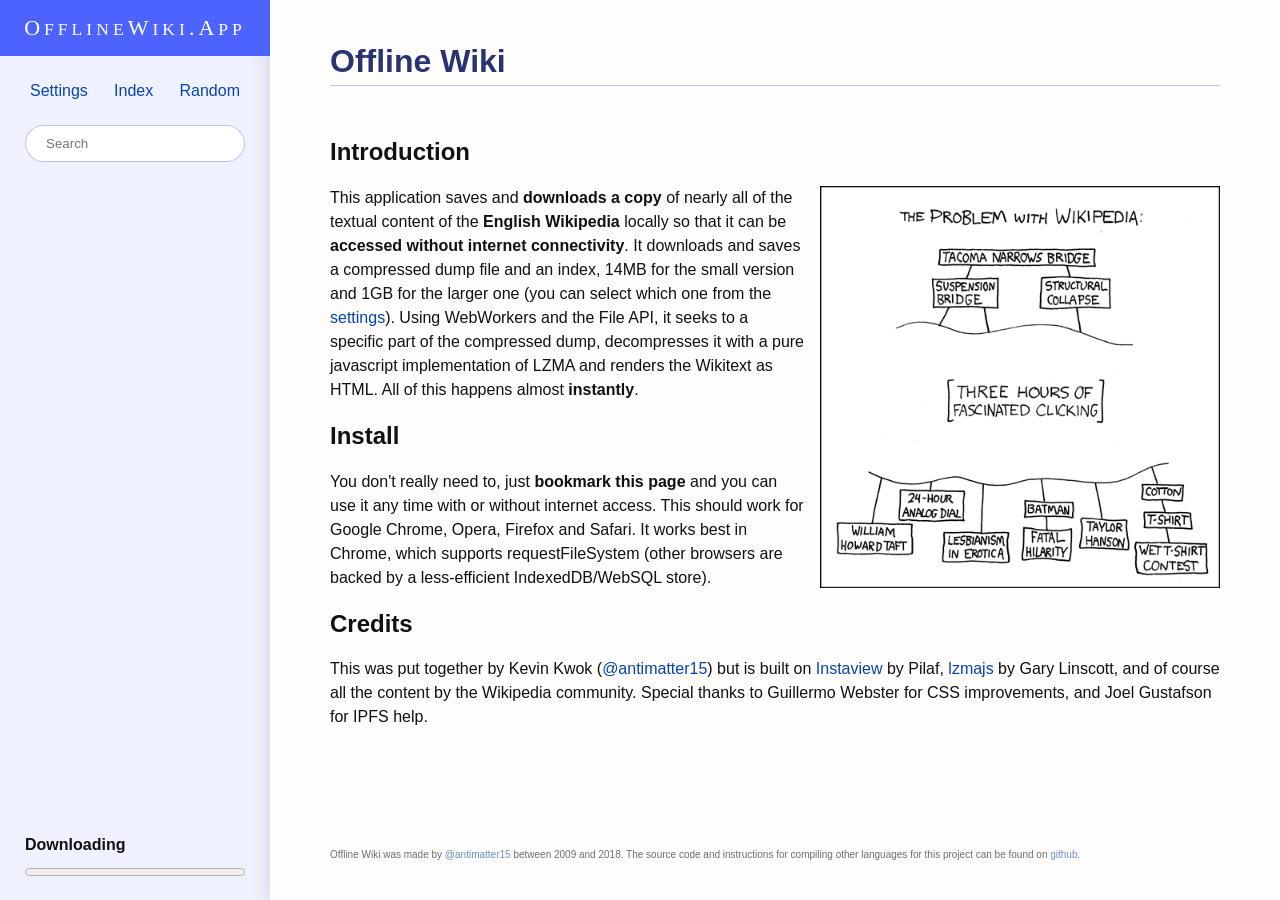
<file: index.html>
<!doctype html>
<html>
  <head>
    <meta charset="utf-8">
    <meta name="viewport" content="width=device-width, initial-scale=1">
    <link rel="stylesheet" href="styles.css">
    <link rel="shortcut icon" href="image/favicon.png">

    <title>Offline Wiki</title>
    <!--
      If you're reading this in the distant future, say, 2012, and you aren't preparing
      for the imminent apocalyptic scenarios (or if you are, that would be cool too), you
      should totally email me at antimatter15@gmail.com.

      If you're reading this in the post-apocalyptic world, or if for some odd reason
      skynet was actually powered by Amazon EC2 during the great outage of April 21st,
      2011, and somehow the malfunctioning of the cloud resulted in the prolonging of
      human existence, then you should still email me because there might be a decent
      chance that I would have survived the chaos which ensued during the eventless
      apocalypse.

      And in case the future me ever reads this. Hi. I'm you from the past. It would be
      pretty interesting to meet you. But regardless, I would probably be disappointed
      in whatever you've done because life seems to continue according to my diminishing
      intelligence hypothesis. Probably, you're at least thinking that you're a lot dumber
      than you were when I wrote this, and wondering why I consider myself a different person
      when existing in different times. However, the people who aren't me who might happen
      to read this document will probably find it really weird that some guy talks to himself
      about the future and past and is probably insane or suffering some odd self diagnosed
      inferiority complex instigated by the two time rejection from an unnamed institution
      for people interested in science and technology. But saying that would make future me
      feel weird as well as future non-mes.
    -->
    <script type="text/javascript">

  var _gaq = _gaq || [];
  _gaq.push(['_setAccount', 'UA-1367972-7']);
  _gaq.push(['_trackPageview']);

  (function() {
    var ga = document.createElement('script'); ga.type = 'text/javascript'; ga.async = true;
    ga.src = ('https:' == document.location.protocol ? 'https://ssl' : 'http://www') + '.google-analytics.com/ga.js';
    var s = document.getElementsByTagName('script')[0]; s.parentNode.insertBefore(ga, s);
  })();

</script>
  </head>
  <body>


    <header id="toolbar">

      <a class="logo" href="?">
        O<span style="font-size: 80%">ffline</span>W<span style="font-size: 80%">iki</span>.A<span style="font-size: 80%">pp</span>
      </a>

      <div class="controls">
    <div id="autocomplete" class="autocomplete" style="display:none; position: fixed; right: 20px; top: 28px"></div>

        <div id="nav">
          <a href="?Special:Settings">Settings</a>
          <a href="?Special:Index">Index</a>
          <a href="?Special:Random">Random</a>
        </div>

        <input type="text" placeholder="Search" autocomplete=off spellcheck=false  id="search">

      </div>



        <div id="outline">
        </div>


        <div class="spacer"></div>

        <div style="display: none" id="download">
          <div id="status"><b>Initializing</b></div>
          <progress id="progress" value=""></progress>
        </div>

    </header>

    <div id="container">
      <article id="update_available" onclick="location.reload()" style=
      "display: none;">
        An update to <b>Offline Wiki</b> has been downloaded and installed. <b>Click here</b> to apply the update.
      </article>

      <h1 id="title">Offline Wiki</h1>

      <div id="settings" style="display:none">
        <!--
        <p>
          This is the settings page. One day, in the distant future, this will be idealistic and overflowing with neat tools and great notions.


        </p>-->

    <p>
  <b>Select the file</b> you want to use. There isn't much to choose from, I know. I'm sorry.
  </p>
   <p>
    <select id="dump" onchange="switch_dump(this.value)">
    </select>


   </p>
   <p>

     You can also choose to <b>open a local index/dump pair</b> by selecting them from the file field below. You can also drag and drop the files onto this page. Note that you need to select <b>two</b> files.

     This is the recommended approach on browsers that don't support requestFileSystem.
</p><p>
     <input type="file" multiple onchange="local_files(this.files)">

   </p>
    <p>
    Select the <b>parsing engine</b>. This takes the wikitext and turns it into html which is then meant for human eyes.
    </p>
<p>
    <select id="parser">
      <option value="instawiki">InstaView Parser</option>
      <option value="source">Source View</option>
      <option value="splus">Enhanced Source View</option>
      <option value="basic">Basic Parser</option>
    </select>
   </p>
    <p>
      This will <b>pause the current downloads</b> for the remainder of this session.
    </p>
   <p>

   <button onclick="stop_download=true;this.disabled=true">Stop downloads</button>
   </p>
   <p>
    This will <b>delete the current dump</b> from your computer. The file can be downloaded again.
   </p>
   <p>
   <button onclick="nero()">Delete dump</button>
   </p>
      </div>
      <article id="content">

      </article>
      <article id="home">

        <h2>Introduction</h2>

  <img id="xkcd" src="image/xkcd.png" usemap="#xkcd" border="0" style="float:right;margin-left:15px;margin-bottom:15px;" width="400" height="400" alt="" title="The obligatory xkcd strip." />
<map id="xkcd" name="xkcd">
<area shape="rect" coords="124,192,286,236" href="http://xkcd.com/214/" alt="" title=""    />
<area shape="rect" coords="118,60,276,82" href="?Tacoma_Narrows_Bridge" alt="" title=""    />
<area shape="rect" coords="110,90,180,120" href="?Suspension_bridge" alt="" title=""    />
<area shape="rect" coords="221,92,291,122" href="?Structural_failure" alt="" title=""    />
<area shape="rect" coords="16,336,92,369" href="?William_Howard_Taft" alt="" title=""    />
<area shape="rect" coords="77,301,146,335" href="?24-hour_clock" alt="" title=""    />
<area shape="rect" coords="121,344,190,378" href="?Lesbianism_in_erotica" alt="" title=""    />
<area shape="rect" coords="201,315,252,332" href="?Batman" alt="" title=""    />
<area shape="rect" coords="201,343,252,376" href="?Death_from_laughter" alt="" title=""    />
<area shape="rect" coords="257,331,308,364" href="?Taylor_Hanson" alt="" title=""    />
<area shape="rect" coords="320,295,361,315" href="?Cotton" alt="" title=""    />
<area shape="rect" coords="323,324,371,344" href="?T-shirt" alt="" title=""    />
<area shape="rect" coords="313,352,389,389" href="?Wet_T-shirt_contest" alt="" title=""    />
</map>

        <p>
        This application saves and <b>downloads a copy</b> of nearly all of the textual content of the <b>English Wikipedia</b> locally so that it can be <b>accessed without internet connectivity</b>. It downloads and saves a compressed dump file and an index, 14MB for the small version and 1GB for the larger one (you can select which one from the <a href="?Special:Settings">settings</a>). Using WebWorkers and the File API, it seeks to a specific part of the compressed dump, decompresses it with a pure javascript implementation of LZMA and renders the Wikitext as HTML. All of this happens almost <b>instantly</b>.
      </p>
        <h2>Install</h2>
        <p>
          You don't really need to, just <b>bookmark this page</b> and you can use it any time with or without internet access. This should work for Google Chrome, Opera, Firefox and Safari. It works best in Chrome, which supports requestFileSystem (other browsers  are backed by a less-efficient IndexedDB/WebSQL store).
        </p>
        <h2>Credits</h2>
        <p>
          This was put together by Kevin Kwok (<a href='http://twitter.com/antimatter15'>@antimatter15</a>) but is built on <a href="http://en.wikipedia.org/wiki/User:Pilaf/InstaView">Instaview</a> by Pilaf, <a href="https://github.com/glinscott/lzmajs">lzmajs</a> by Gary Linscott, and of course all the content by the Wikipedia community. Special thanks to Guillermo Webster for CSS improvements, and Joel Gustafson for IPFS help. 
        </p>
       

<div style="clear: both;"></div>
      </article>

      <div class="spacer"></div>
    <footer title="Build Date: CURRENT_DATE">
      Offline Wiki was made by <a href="http://twitter.com/antimatter15">@antimatter15</a> between 2009 and 2018. The source code and instructions for compiling other languages for this project can be found on <a href="https://github.com/antimatter15/offlinewiki">github</a>.
    </footer>

    </div>


    <script src="js/autocomplete.js"></script>
    <script src="js/search.js"></script>
    <script src="js/lzma.js"></script>
    <script src="js/render.js"></script>
    <script src="js/ui.js"></script>
    <script src="js/fs2.js"></script>
  </body>
</html>
</file>
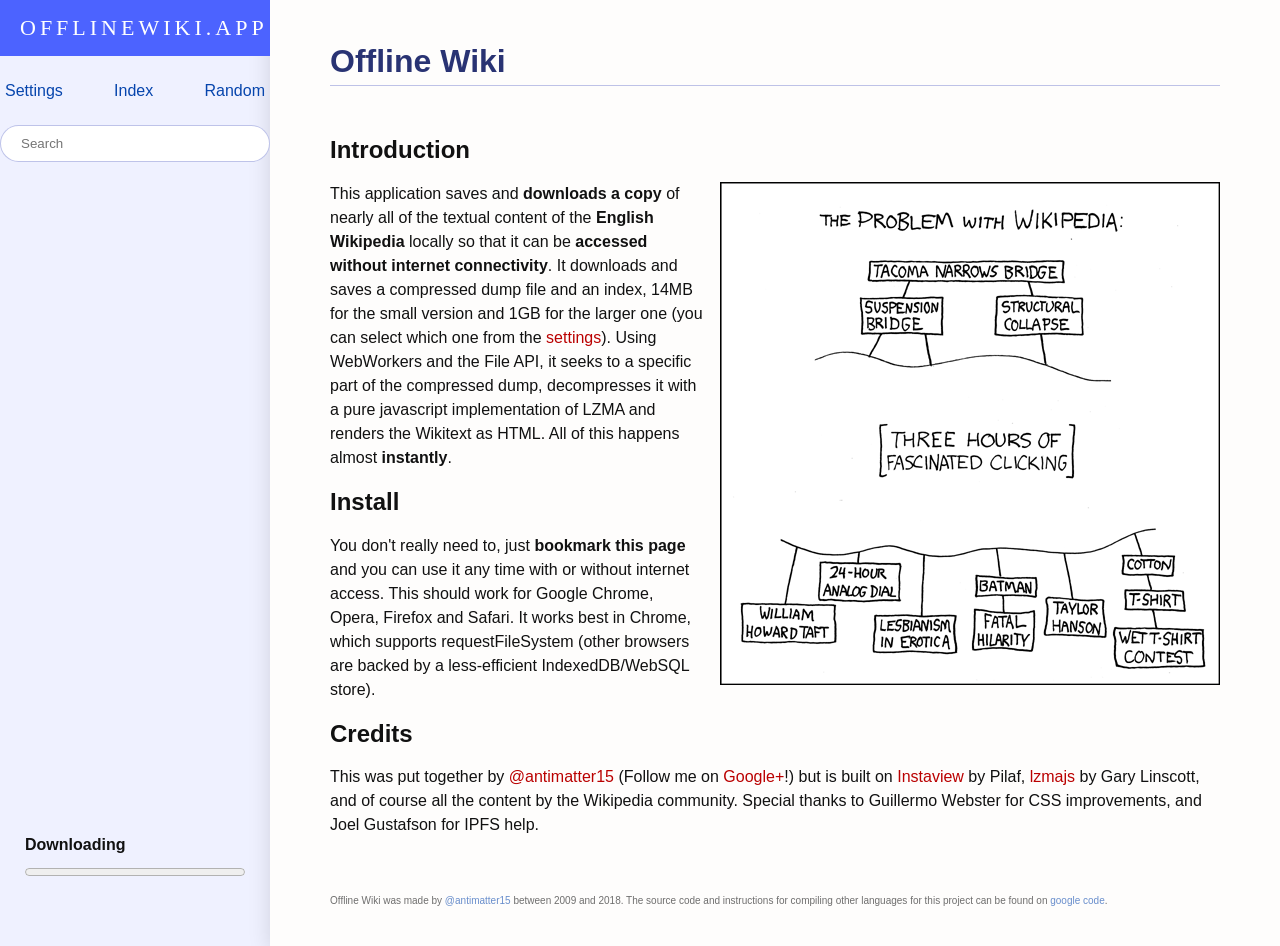
<file: app.html>
<!doctype html>
<html>
  <head>
    <meta charset="utf-8">
    <link rel="stylesheet" href="styles.css">

    <title>Offline Wiki</title>
    <!--
      If you're reading this in the distant future, say, 2012, and you aren't preparing
      for the imminent apocalyptic scenarios (or if you are, that would be cool too), you
      should totally email me at antimatter15@gmail.com.

      If you're reading this in the post-apocalyptic world, or if for some odd reason
      skynet was actually powered by Amazon EC2 during the great outage of April 21st,
      2011, and somehow the malfunctioning of the cloud resulted in the prolonging of
      human existence, then you should still email me because there might be a decent
      chance that I would have survived the chaos which ensued during the eventless
      apocalypse.

      And in case the future me ever reads this. Hi. I'm you from the past. It would be
      pretty interesting to meet you. But regardless, I would probably be disappointed
      in whatever you've done because life seems to continue according to my diminishing
      intelligence hypothesis. Probably, you're at least thinking that you're a lot dumber
      than you were when I wrote this, and wondering why I consider myself a different person
      when existing in different times. However, the people who aren't me who might happen
      to read this document will probably find it really weird that some guy talks to himself
      about the future and past and is probably insane or suffering some odd self diagnosed
      inferiority complex instigated by the two time rejection from an unnamed institution
      for people interested in science and technology. But saying that would make future me
      feel weird as well as future non-mes.
    -->
    <script type="text/javascript">

  var _gaq = _gaq || [];
  _gaq.push(['_setAccount', 'UA-1367972-7']);
  _gaq.push(['_trackPageview']);

  (function() {
    var ga = document.createElement('script'); ga.type = 'text/javascript'; ga.async = true;
    ga.src = ('https:' == document.location.protocol ? 'https://ssl' : 'http://www') + '.google-analytics.com/ga.js';
    var s = document.getElementsByTagName('script')[0]; s.parentNode.insertBefore(ga, s);
  })();

</script>
  </head>
  <body>


    <header id="toolbar">

      <a class="logo" href="?">
        offlinewiki.app
      </a>
    <div id="autocomplete" class="autocomplete" style="display:none; position: fixed; right: 20px; top: 28px"></div>

        <div id="nav">

          <a href="?Special:Settings">Settings</a>
          <a href="?Special:Index">Index</a>
          <a href="?Special:Random">Random</a>
        </div>



        <input type="text" placeholder="Search" autocomplete=off spellcheck=false  id="search">


        <div id="outline">
        </div>


        <div class="spacer"></div>

        <div style="display: none" id="download">
          <div id="status"><b>Initializing</b></div>
          <progress id="progress" value=""></progress>
        </div>

    </header>

    <div id="container">
      <h1 id="title">Offline Wiki</h1>

      <div id="settings" style="display:none">
        <!--
        <p>
          This is the settings page. One day, in the distant future, this will be idealistic and overflowing with neat tools and great notions.


        </p>-->

    <p>
  <b>Select the file</b> you want to use. There isn't much to choose from, I know. I'm sorry.
  </p>
   <p>
    <select id="dump" onchange="switch_dump(this.value)">
    </select>


   </p>
   <p>

     You can also choose to <b>open a local index/dump pair</b> by selecting them from the file field below. You can also drag and drop the files onto this page. Note that you need to select <b>two</b> files.

     This is the recommended approach on browsers that don't support requestFileSystem.
</p><p>
     <input type="file" multiple onchange="local_files(this.files)">

   </p>
    <p>
    Select the <b>parsing engine</b>. This takes the wikitext and turns it into html which is then meant for human eyes.
    </p>
<p>
    <select id="parser">
      <option value="instawiki">InstaView Parser</option>
      <option value="source">Source View</option>
      <option value="splus">Enhanced Source View</option>
      <option value="basic">Basic Parser</option>
    </select>
   </p>
    <p>
      This will <b>pause the current downloads</b> for the remainder of this session.
    </p>
   <p>

   <button onclick="stop_download=true;this.disabled=true">Stop downloads</button>
   </p>
   <p>
    This will <b>delete the current dump</b> from your computer. The file can be downloaded again.
   </p>
   <p>
   <button onclick="nero()">Delete dump</button>
   </p>
      </div>
      <article id="content">

        <h2>Introduction</h2>

  <img id="xkcd" src="image/xkcd.png" usemap="#xkcd" border="0" style="float:right;margin-left:15px;margin-bottom:15px;" width="500" height="503" alt="" title="The obligatory xkcd strip." />
<map id="xkcd" name="xkcd">
<area shape="rect" coords="156,241,358,295" href="http://xkcd.com/214/" alt="" title=""    />

<area shape="rect" coords="148,75,345,103" href="?Tacoma_Narrows_Bridge" alt="" title=""    />
<area shape="rect" coords="138,113,225,151" href="?Suspension_bridge" alt="" title=""    />
<area shape="rect" coords="277,115,364,153" href="?Structural_failure" alt="" title=""    />
<area shape="rect" coords="21,420,116,462" href="?William_Howard_Taft" alt="" title=""    />
<area shape="rect" coords="97,377,183,419" href="?24-hour_clock" alt="" title=""    />
<area shape="rect" coords="152,431,238,473" href="?Lesbianism_in_erotica" alt="" title=""    />
<area shape="rect" coords="252,394,316,415" href="?Batman" alt="" title=""    />
<area shape="rect" coords="252,429,316,470" href="?Death_from_laughter" alt="" title=""    />
<area shape="rect" coords="322,414,386,455" href="?Taylor_Hanson" alt="" title=""    />
<area shape="rect" coords="400,369,452,394" href="?Cotton" alt="" title=""    />
<area shape="rect" coords="404,406,464,431" href="?T-shirt" alt="" title=""    />
<area shape="rect" coords="392,441,487,487" href="?Wet_T-shirt_contest" alt="" title=""    />
</map>


        This application saves and <b>downloads a copy</b> of nearly all of the textual content of the <b>English Wikipedia</b> locally so that it can be <b>accessed without internet connectivity</b>. It downloads and saves a compressed dump file and an index, 14MB for the small version and 1GB for the larger one (you can select which one from the <a href="?Special:Settings">settings</a>). Using WebWorkers and the File API, it seeks to a specific part of the compressed dump, decompresses it with a pure javascript implementation of LZMA and renders the Wikitext as HTML. All of this happens almost <b>instantly</b>.
        <h2>Install</h2>
        <p>
          You don't really need to, just <b>bookmark this page</b> and you can use it any time with or without internet access. This should work for Google Chrome, Opera, Firefox and Safari. It works best in Chrome, which supports requestFileSystem (other browsers  are backed by a less-efficient IndexedDB/WebSQL store).
        </p>
        <h2>Credits</h2>
        <p>
          This was put together by <a href='http://twitter.com/antimatter15'>@antimatter15</a> (Follow me on <a href="https://plus.google.com/116347431032639424492/about">Google+</a>!) but is built on <a href="http://en.wikipedia.org/wiki/User:Pilaf/InstaView">Instaview</a> by Pilaf, <a href="https://github.com/glinscott/lzmajs">lzmajs</a> by Gary Linscott, and of course all the content by the Wikipedia community. Special thanks to Guillermo Webster for CSS improvements, and Joel Gustafson for IPFS help. 
        </p>
       

<div style="clear: both;"></div>
      </article>

      <div class="spacer"></div>
    <footer>
      Offline Wiki was made by <a href="http://twitter.com/antimatter15">@antimatter15</a> between 2009 and 2018. The source code and instructions for compiling other languages for this project can be found on <a href="https://code.google.com/p/offline-wiki">google code</a>.
    </footer>

    </div>


    <script src="js/autocomplete.js"></script>
    <script src="js/search.js"></script>
    <script src="js/lzma.js"></script>
    <script src="js/render.js"></script>
    <script src="js/ui.js"></script>
    <script src="js/fs2.js"></script>
  </body>
</html>
</file>
<file: styles.css>
:root {
  color-scheme: light dark;
  --page-bg: #eff1ff;
  --surface: #fefdfc;
  --surface-soft: #e8e8e8;
  --sidebar-bg: transparent;
  --text: #111111;
  --muted: #4f566b;
  --link: #0645ad;
  --visited: #0b0080;
  --content-link: #ba0000;
  --active-link: #b86a00;
  --heading: #293373;
  --border: rgba(45, 62, 183, 0.31);
  --input-bg: #ffffff;
  --control-bg: #ffffff;
  --autocomplete-bg: #ffffff;
  --autocomplete-hover: #e6edf7;
  --autocomplete-active: #d5dbff;
  --table-bg: #f8f9fa;
  --table-text: #222222;
  --table-border: #a2a9b1;
  --logo-bg: #4c63ff;
  --logo-text: #ffffff;
  --notice-bg: #eff1ff;
  --notice-border: #ced4ff;
  --shadow: 1px 5px 22px rgba(0, 0, 0, 0.14);
  --focus-shadow: 0 5px 20px rgba(0, 0, 0, 0.2);
  --drag-bg: #5ea05f;
}

body {
  font-family: "Helvetica Neue", Arial, sans-serif;
  color: var(--text);
  background-color: var(--page-bg);
  /* background-image: url(image/bg.png); */
  background-attachment: fixed;
  /* margin-right: 60px; */
  /* margin-left: 50px; */
  /* margin-top: 0px; */
  margin: 0;
}

body.dragging {
  background: var(--drag-bg);
}

#update_available {
  border: 1px solid var(--notice-border);
  padding: 20px;
  margin-bottom: 30px;
  background: var(--notice-bg);
  border-radius: 10px;
  cursor: pointer;
}

#container {
  background-color: var(--surface);
  padding: 40px 60px;
  /* padding-top: 10px; */
  /* padding-bottom: 10px; */
  /* margin-top: 20px; */
  word-wrap: break-word;
  -webkit-box-shadow: 0px 0px 10px #888;
  box-shadow: var(--shadow);
  min-height: 100vh;
  margin-left: 270px;

  display: flex;
  flex-direction: column;
}

#content {
  position: relative;

  line-height: 1.5em;
}

#title,
#content,
#home,
#settings,
#update_available,
footer {
  max-width: 980px;
  width: 100%;
  margin-left: auto;
  margin-right: auto;
}

p {
  margin: 0.4em 0 0.5em 0;
  line-height: 1.5em;
}

#pageitems {
  -webkit-column-width: 180px;
  -webkit-column-gap: 20px;
  column-width: 180px;
  column-gap: 20px;
  -moz-column-width: 180px;
  -moz-column-gap: 20px;
}

#pageitems a {
  display: inline-block;
  max-width: 100%;
  overflow-wrap: anywhere;
}

#slider {
  width: 100%;
}

pre {
  word-wrap: break-word;

  white-space: pre-wrap;
  overflow-x: auto;
}

a:hover {
  text-decoration: underline;
}

a:visited {
  color: var(--visited);
}
a {
  text-decoration: none;
  color: var(--link);
  background: none;
}

#content a {
  color: var(--content-link);
}

#content a.found,
#pageitems a {
  color: var(--link);
}

#content a.new {
  color: var(--content-link);
}

a:active {
  color: var(--active-link);
}

a.notcached {
  opacity: 0.7;
}

/*
#content a:not(.checked) {
  color: #BA0000;
}
*/

a.new {
  color: var(--content-link);
}
.rellink,
.dablink {
  font-style: italic;
  padding-left: 1.6em;
  margin-bottom: 0.5em;
}

* {
  box-sizing: border-box;
}

img {
  max-width: 100%;
  height: auto;
}

input,
select,
button {
  max-width: 100%;
}

#titlebar {
  position: absolute;
  top: 0px;
  left: 0;
  background-color: var(--surface-soft);
  width: 100%;
  background-image: -webkit-gradient(
    linear,
    left bottom,
    left top,
    color-stop(0, #e8e8e8),
    color-stop(1, #c7c7c7)
  );
}

#toolbar {
  box-sizing: border-box;
  position: fixed;
  top: 0px;
  left: 0;
  width: 270px;
  bottom: 0;
  background: var(--sidebar-bg);
  border-right: 0;

  display: flex;
  flex-direction: column;
}

.controls {
  flex-shrink: 0;
  padding: 0 25px;
}

.spacer {
  flex-grow: 1;
}

#toolbar a:visited {
  color: var(--link) !important;
}

#search {
  border: 0;
  background: var(--input-bg);
  color: var(--text);
  padding: 10px 20px;
  box-sizing: border-box;
  border-radius: 22px;
  margin-bottom: 28px;
  /* color: white; */
  border: 1px solid var(--border);
  width: 100%;
  outline: 0;
  position: relative;
  z-index: 3;
}

#search:focus {
  box-shadow: var(--focus-shadow);
}

.autocomplete {
  width: 254px;
  background-color: var(--autocomplete-bg);
  color: var(--text);
  cursor: default;
  /*overflow-x: hidden;*/
  box-shadow: var(--focus-shadow);

  z-index: 20;

  border-radius: 10px;

  margin-top: 15px;

  padding: 10px 0;
}

div#autocomplete::before {
  position: absolute;
  top: -9px;
  left: 93px;
  border-left: 10px solid transparent;
  border-right: 10px solid transparent;
  border-bottom: 10px solid var(--autocomplete-bg);
  width: 0;
  height: 0;
  content: " ";
  z-index: 32;
  filter: drop-shadow(0 -2px 2px rgba(0, 0, 0, 0.1));
}

.autocomplete .item {
  width: 100%;

  padding: 0.2em 20px;
}

.autocomplete .item:hover {
  background-color: var(--autocomplete-hover);
}

.autocomplete .item.highlight {
  /*background-color: #4C59A6;*/
  /*background-color: rgb(181, 213, 255);*/
  background-color: var(--autocomplete-active);
}

#title {
  margin-top: 3px;
  margin-bottom: 10px;
  /* min-height: 2.5em; */
  margin-bottom: 1em;
  word-wrap: break-word;
  /* padding-left: 18px; */
  border-bottom: 1px solid var(--border);
  color: var(--heading);
  padding-bottom: 5px;
}

table {
  background-color: var(--table-bg);
  color: var(--table-text);
  margin: 1em 0;
  border: 1px solid var(--table-border);
  border-collapse: collapse;
}

table > tr > th,
table > tr > td,
table > * > tr > th,
table > * > tr > td {
  border: 1px solid var(--table-border);
  padding: 0.2em 0.4em;
}

#outline ol {
  padding-left: 25px;
  /*list-style-type: none;*/
}

#outline {
  margin-right: 15px;
  font-weight: 300;
  /*border-top: 1px solid rgba(138, 153, 255, 0.48);*/
  opacity: 0.8;

  flex-shrink: 1;
  overflow: auto;

  font-size: 90%;
  line-height: 1.4;

  padding-left: 30px;
}

#outline > ol {
  padding-left: 0;
  list-style-type: none;
}

#outline a.selected {
  font-weight: 500;
}

#nav {
  padding: 5px;
  display: flex;
  gap: 12px;
  justify-content: space-between;
  padding-bottom: 25px;
}

#nav a {
  white-space: nowrap;
}

footer {
  padding-top: 10px;
  font-size: x-small;

  margin-top: 40px;
  opacity: 0.6;
}

/*
#a55858
#333333
#0b0080
#520
*/

a.next,
a.prev {
  font-weight: bold;
}

#download {
  /*position: absolute;
    width: 250px;
    right: 20px;
    top: 20px;
    background: #eff1ff;
    padding: 10px 20px;
    border-radius: 10px;
*/

  /*padding-top: 20px;*/
  padding: 20px 25px;
  /*margin-right: 15px;*/
  /*padding-right: 20px;*/
}
#status {
  overflow: hidden;
  white-space: nowrap;
  text-overflow: ellipsis;
}
#download progress {
  width: 100%;
  margin-top: 10px;
  display: block;
}

.unknown_box,
.wikibox {
  font-family: monospace;
}

#toolbar a.logo {
  background: var(--logo-bg);
  color: var(--logo-text);
  /*margin: -20px -25px;*/
  margin-bottom: 21px;
  padding: 15px 20px;
  font-family: serif;
  text-transform: uppercase;
  letter-spacing: 4px;
  text-align: center;
  display: block;
  color: var(--logo-text) !important;
  text-decoration: none;
  flex-shrink: 0;

  font-size: 22px;
}

/*@media all and (max-width: 640px) {
  #container {
    margin-left: 0;
    margin-top: 10px;
  }
  footer {
    margin-left: 0;
  }
  #title {
    min-height: 0;
    overflow:hidden;
    white-space: nowrap;
    width: 200px;
    text-overflow: ellipsis;
  }
  #autocomplete {
    position: absolute;
  }
  #nav {
    position: absolute;
    right: 155px;
    top: 0;
    padding-top: 12px;
  }
  #nav a {
    padding-right: 5px;
  }
  #search {
    position: absolute;
    right: 0;
    top: 0;
    width: 150px;
  }
  #toolbar {
    position: fixed;
    top: 0px;
    left: 0;
    margin: 20px 35px;
    width: 240px;
    bottom: 0;
  }
  #outline {
    display: none;
  }
  #download {
    margin-left: 250px;
    margin-right: 0;
  }
  #status {
    position: absolute;
    left: 0;
    margin-top: -4px;
    width: 250px;
  }
}
*/

@media (prefers-color-scheme: dark) {
  :root {
    --page-bg: #101114;
    --surface: #181b20;
    --surface-soft: #20242c;
    --sidebar-bg: rgba(16, 17, 20, 0.92);
    --text: #eceff4;
    --muted: #adb5c7;
    --link: #8ab4ff;
    --visited: #c5a7ff;
    --content-link: #ff8585;
    --active-link: #ffd166;
    --heading: #c9d6ff;
    --border: rgba(173, 188, 255, 0.28);
    --input-bg: #20242c;
    --control-bg: #20242c;
    --autocomplete-bg: #20242c;
    --autocomplete-hover: #2b3240;
    --autocomplete-active: #313b61;
    --table-bg: #20242c;
    --table-text: #eceff4;
    --table-border: #596174;
    --logo-bg: #5d73ff;
    --notice-bg: #20242c;
    --notice-border: #5360a8;
    --shadow: 1px 5px 24px rgba(0, 0, 0, 0.42);
    --focus-shadow: 0 5px 22px rgba(0, 0, 0, 0.48);
    --drag-bg: #285a38;
  }

  #toolbar {
    border-right: 1px solid var(--border);
  }

  button,
  select {
    background: var(--control-bg);
    border: 1px solid var(--border);
    color: var(--text);
  }

  input[type="file"] {
    color: var(--text);
  }
}

@media all and (max-width: 760px) {
  body {
    background-attachment: scroll;
    padding-top: 0;
  }

  #toolbar {
    position: static;
    top: 0;
    width: 100%;
    bottom: auto;
    z-index: 30;
    background: var(--page-bg);
    border-right: 0;
    border-bottom: 1px solid var(--border);
    box-shadow: none;
  }

  #toolbar a.logo {
    margin-bottom: 12px;
    padding: 12px 16px;
    font-size: 18px;
    letter-spacing: 2px;
  }

  .controls {
    padding: 0 16px 12px;
  }

  #nav {
    padding: 0 0 12px;
    justify-content: center;
    flex-wrap: wrap;
  }

  #nav a {
    padding: 4px 0;
  }

  #search {
    margin-bottom: 0;
  }

  #autocomplete {
    position: static !important;
    left: 16px !important;
    right: 16px !important;
    top: auto !important;
    width: auto;
  }

  .autocomplete {
    max-width: calc(100vw - 32px);
    width: 100%;
  }

  div#autocomplete::before {
    display: none;
  }

  #outline {
    display: none;
  }

  #download {
    padding: 12px 16px;
  }

  #container {
    margin-left: 0;
    min-height: auto;
    padding: 20px 16px 32px;
    box-shadow: none;
  }

  #title {
    font-size: 1.8rem;
    line-height: 1.2;
  }

  #content,
  #home,
  #settings,
  #title,
  #update_available,
  footer {
    max-width: none;
  }

  #pageitems {
    -webkit-column-width: 150px;
    -webkit-column-gap: 14px;
    column-width: 150px;
    column-gap: 14px;
    -moz-column-width: 150px;
    -moz-column-gap: 14px;
  }

  table {
    display: block;
    max-width: 100%;
    overflow-x: auto;
  }

  #xkcd {
    float: none !important;
    display: block;
    width: min(100%, 400px);
    height: auto;
    margin: 0 auto 16px !important;
  }
}

@media all and (max-width: 420px) {
  #toolbar a.logo {
    font-size: 16px;
    letter-spacing: 1px;
  }

  #nav {
    justify-content: center;
    gap: 8px;
  }

  #title {
    font-size: 1.55rem;
  }
}
</file>
